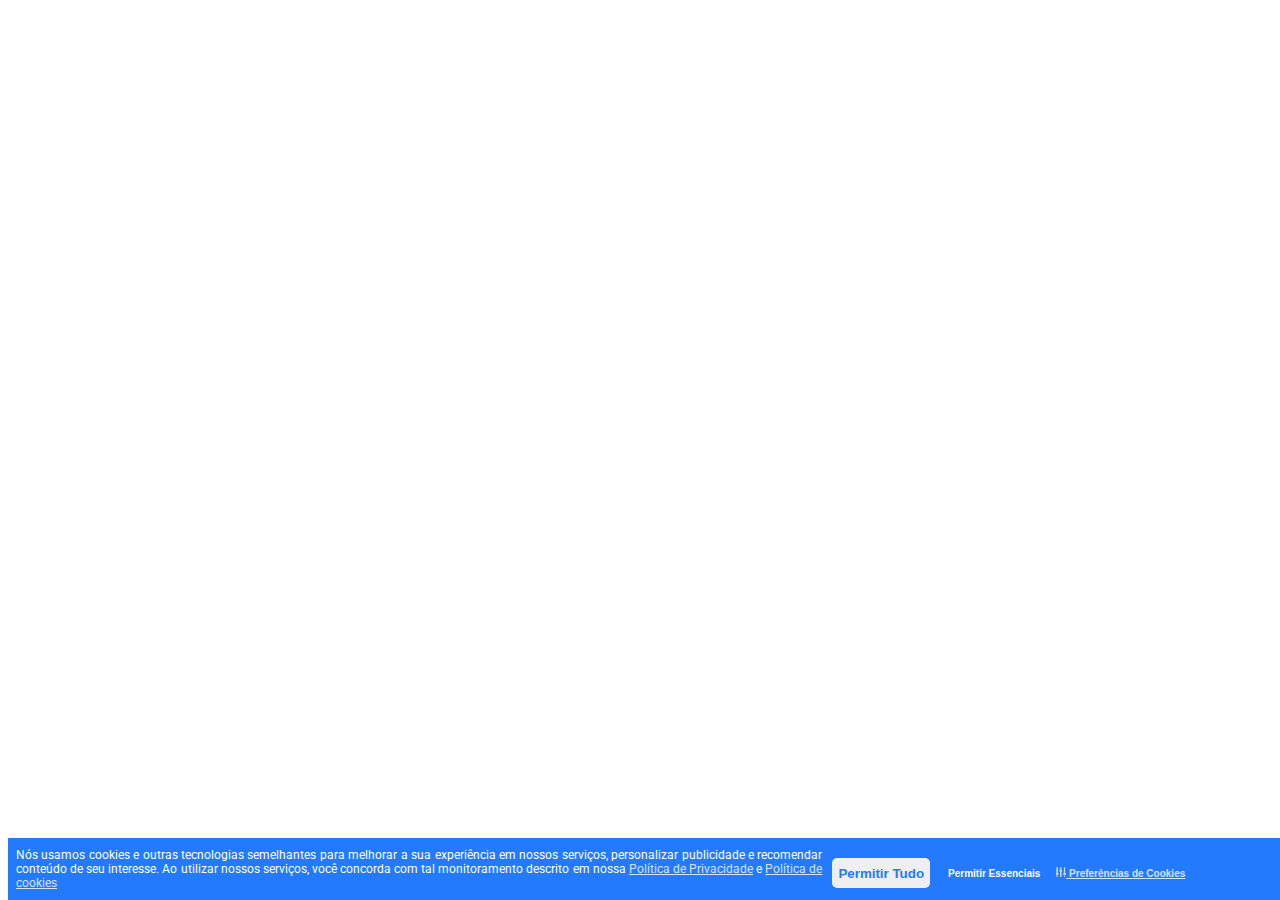
<file: index.html>
<!DOCTYPE html>
<html lang="en">
  <head>
    <meta charset="UTF-8" />
    <meta http-equiv="X-UA-Compatible" content="IE=edge" />
    <meta name="viewport" content="width=device-width, initial-scale=1.0" />
  </head>
  <body>
    <script src="cookies-terms.js"></script>
  </body>
</html>
</file>
